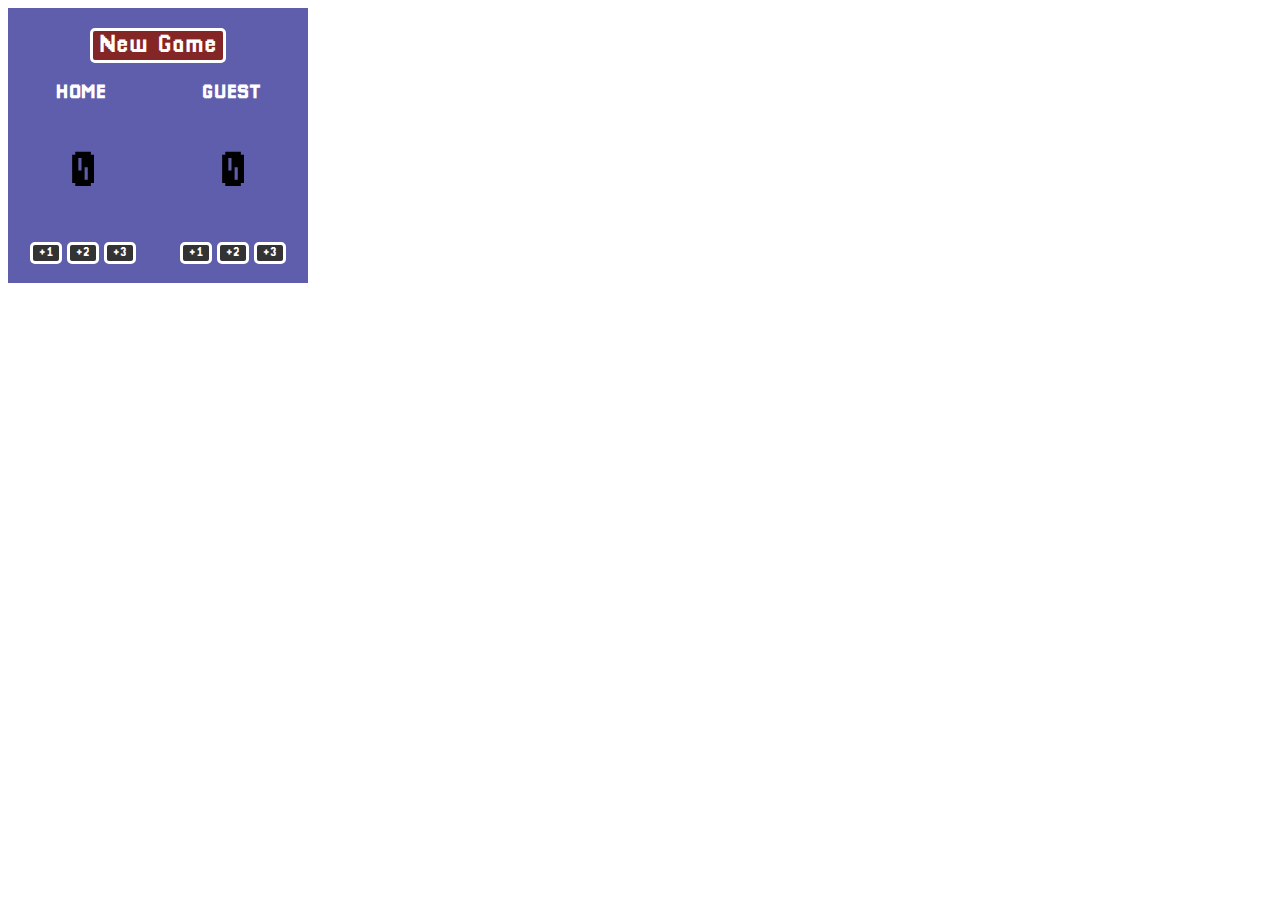
<file: index.html>
<!DOCTYPE html>
<html lang="en">
<head>
    <meta charset="UTF-8">
    <meta name="viewport" content="width=device-width, initial-scale=1.0">
    <link rel="stylesheet" href="index.css">
    <title>Basketball Scoreboard</title>
</head>
<body>
    <div class="container">

        <button id="new-game-btn" onclick="newGame()">New Game</button>

        <div class="names">
            <div><h3 id="home">HOME</h3></div>
            <div><h3 id="guest">GUEST</h3></div>
        </div>

        <div class="points">
            <div id="home-points">0</div>
            <div id="guest-points">0</div>
        </div>

        <div class="buttons">
            <div class="home-buttons">
                <button onclick="addPoints(this)">+1</button>
                <button onclick="addPoints(this)">+2</button>
                <button onclick="addPoints(this)">+3</button>
            </div>

            <div class="guest-buttons">
                <button onclick="addPoints(this)">+1</button>
                <button onclick="addPoints(this)">+2</button>
                <button onclick="addPoints(this)">+3</button>
            </div>
        </div>
    </div>
    <script src="index.js"></script>
</body>
</html>
</file>
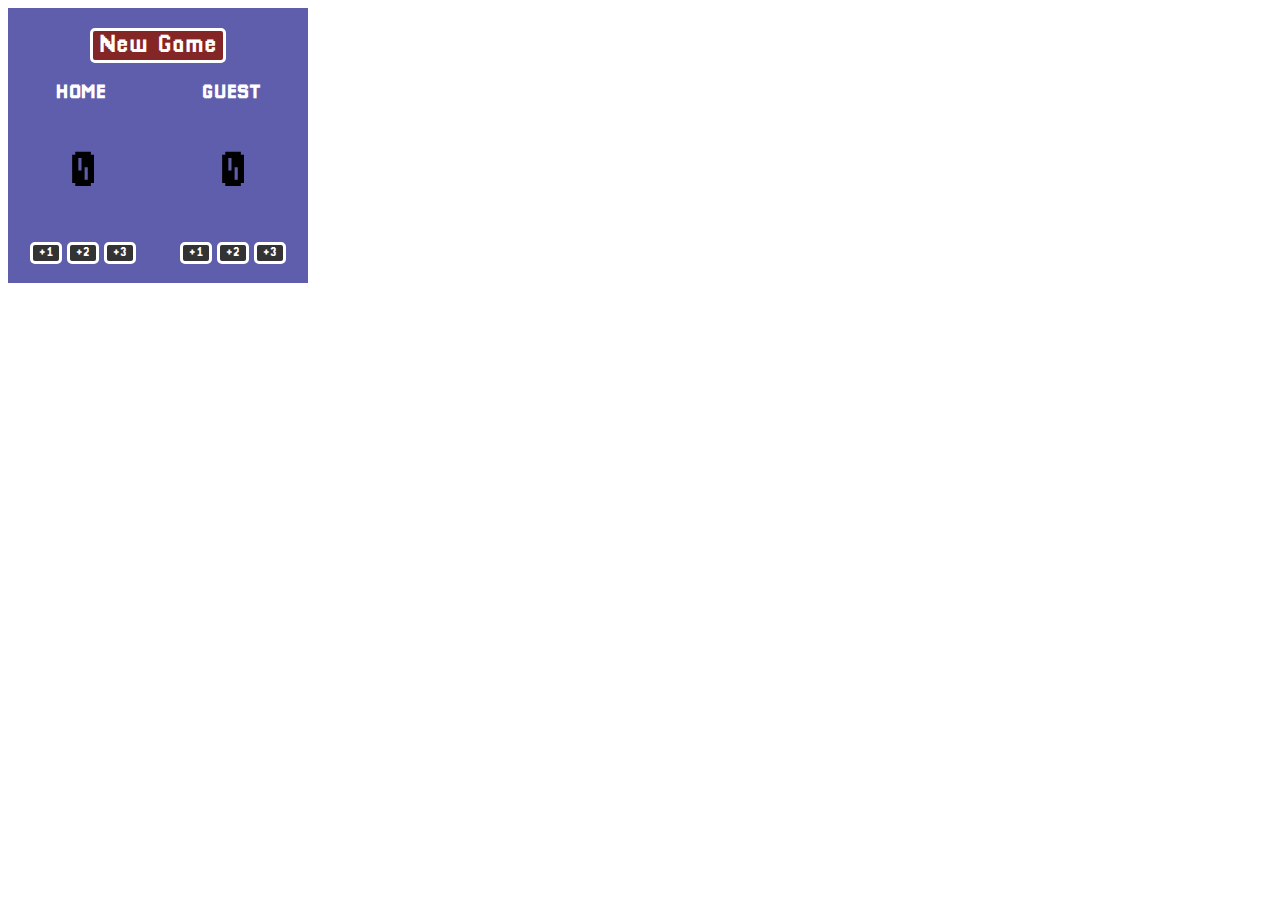
<file: basketball scoreboard/index.html>
<!DOCTYPE html>
<html lang="en">
<head>
    <meta charset="UTF-8">
    <meta name="viewport" content="width=device-width, initial-scale=1.0">
    <link rel="stylesheet" href="index.css">
    <title>Basketball Scoreboard</title>
</head>
<body>
    <div class="container">

        <button id="new-game-btn" onclick="newGame()">New Game</button>

        <div class="names">
            <div><h3 id="home">HOME</h3></div>
            <div><h3 id="guest">GUEST</h3></div>
        </div>

        <div class="points">
            <div id="home-points">0</div>
            <div id="guest-points">0</div>
        </div>

        <div class="buttons">
            <div class="home-buttons">
                <button onclick="addPoints(this)">+1</button>
                <button onclick="addPoints(this)">+2</button>
                <button onclick="addPoints(this)">+3</button>
            </div>

            <div class="guest-buttons">
                <button onclick="addPoints(this)">+1</button>
                <button onclick="addPoints(this)">+2</button>
                <button onclick="addPoints(this)">+3</button>
            </div>
        </div>
    </div>
    <script src="index.js"></script>
</body>
</html>
</file>
<file: index.css>
@font-face {
    font-family: "MyFont";
    src: url("Pixellari.ttf");
}

* {
    font-family: "MyFont", sans-serif;
}

.container  {
    background-color: rgb(95, 94, 173);
    width: 300px;
    display: flex;
    flex-direction: column;
    align-items: center;
}

#new-game-btn {
    margin-top: 20px;
}

.names  {
    color: white;
    height: 60px;
}

.points {
    height: 100px;
    color: black;
    font-size: 50px;
}

.buttons {
    height: 60px;
}

.buttons, .points, .names {
    display: flex;
    justify-content: space-around;
    align-items: center;
    width: 300px;
}

button {
    color: white;
    background-color: #333;
    border: solid #fff;
    border-radius: 5px;
    transition: 0.1s;
}

button:hover {
    background-color: #1e1e1e;
    cursor: pointer;
    transform: scale(1.1)
}

#new-game-btn {
    background-color: rgb(133, 38, 38);
    font-size: 25px;
}

body {
    justify-content: center;
}
</file>
<file: basketball scoreboard/index.css>
@font-face {
    font-family: "MyFont";
    src: url("Pixellari.ttf");
}

* {
    font-family: "MyFont", sans-serif;
}

.container  {
    background-color: rgb(95, 94, 173);
    width: 300px;
    display: flex;
    flex-direction: column;
    align-items: center;
}

#new-game-btn {
    margin-top: 20px;
}

.names  {
    color: white;
    height: 60px;
}

.points {
    height: 100px;
    color: black;
    font-size: 50px;
}

.buttons {
    height: 60px;
}

.buttons, .points, .names {
    display: flex;
    justify-content: space-around;
    align-items: center;
    width: 300px;
}

button {
    color: white;
    background-color: #333;
    border: solid #fff;
    border-radius: 5px;
    transition: 0.1s;
}

button:hover {
    background-color: #1e1e1e;
    cursor: pointer;
    transform: scale(1.1)
}

#new-game-btn {
    background-color: rgb(133, 38, 38);
    font-size: 25px;
}

body {
    justify-content: center;

}
</file>
